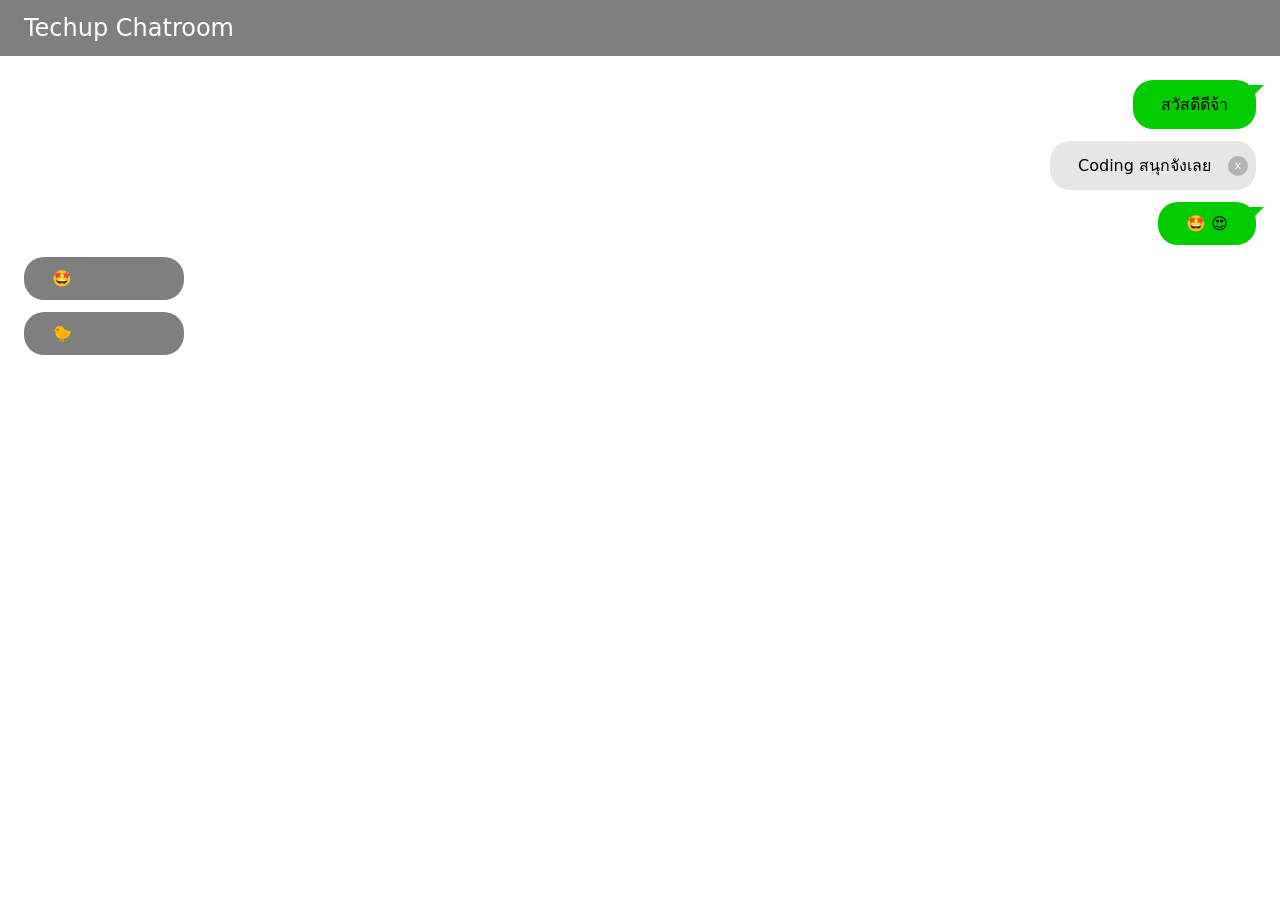
<file: ex2-techup-chatroom/index.html>
<!DOCTYPE html>
<html lang="en">
<head>
  <meta charset="UTF-8" />
  <meta name="viewport" content="width=device-width, initial-scale=1.0" />
  <link rel="stylesheet" href="./style.css" />
  <title>TechUp Chatroom</title>
</head>
<body>

  <div class="chatroom-container">
    
    <div class="chatroom-header">
      <h2>Techup Chatroom</h2>
    </div>

    <div class="chat-body">
      
      <div class="chat-row row-right">
        <div class="bubble bubble-green bubble-tail">
          สวัสดีดีจ้า
        </div>
      </div>

      <div class="chat-row row-right">
        <div class="bubble bubble-light-gray">
          Coding สนุกจังเลย
          <button class="close-btn">x</button>
        </div>
      </div>

      <div class="chat-row row-right">
        <div class="bubble bubble-green bubble-tail">
          🤩 😍
        </div>
      </div>

      <div class="chat-row row-left">
        <div class="bubble bubble-dark-gray">
          🤩
        </div>
      </div>

      <div class="chat-row row-left">
        <div class="bubble bubble-dark-gray">
          🐤
        </div>
      </div>

    </div>

  </div>

</body>
</html>
</file>
<file: ex2-techup-chatroom/style.css>
/* 🛠️ Reset ขอบจอพื้นฐาน */
* {
    margin: 0;
    padding: 0;
    box-sizing: border-box;
    font-family: system-ui, -apple-system, sans-serif;
  }
  
  body {
    background-color: #ffffff;
    min-height: 100vh;
  }
  
  .chatroom-container {
    width: 100%;
    display: flex;
    flex-direction: column;
  }
  
  /* 🔲 โครงสร้าง Header ด้านบน */
  .chatroom-header {
    background-color: #7f7f7f;
    padding: 14px 24px;
    width: 100%;
  }
  
  .chatroom-header h2 {
    color: #ffffff;
    font-size: 24px;
    font-weight: 400;
  }
  
  /* 📜 โครงสร้างพื้นที่แชท */
  .chat-body {
    padding: 24px;
    display: flex;
    flex-direction: column;
    gap: 12px;
  }
  
  /* จัดแนวแถวแชท (ซ้าย-ขวา) */
  .chat-row {
    display: flex;
    width: 100%;
  }
  
  .row-right {
    justify-content: flex-end; /* ดันชิดขวา */
  }
  
  .row-left {
    justify-content: flex-start; /* ดันชิดซ้าย */
  }
  
  /* 🧼 สไตล์หลักของกล่องข้อความแชททุกใบ */
  .bubble {
    padding: 12px 28px;
    border-radius: 20px;
    font-size: 16px;
    max-width: 60%;
    position: relative; /* เพื่อให้ธาตุภายในเกาะตำแหน่งได้แม่นยำ */
  }
  
  /* 🟢 กล่องข้อความสีเขียวสด */
  .bubble-green {
    background-color: #00cc00;
    color: #000000;
  }
  
  /* ทำหางแหลมยื่นออกจากกล่องแชทสีเขียว */
  .bubble-tail::after {
    content: "";
    position: absolute;
    top: 5px;
    right: -8px;
    width: 0;
    height: 0;
    border-left: 14px solid #00cc00;
    border-bottom: 14px solid transparent;
  }
  
  /* 🔘 กล่องข้อความฝั่งซ้าย (สีเทาเข้ม) */
  .bubble-dark-gray {
    background-color: #7f7f7f;
    color: #ffffff;
    min-width: 160px;
  }
  
  /* ⚪ กล่องข้อความสีเทาอ่อน (บรรทัด Coding) */
  .bubble-light-gray {
    background-color: #e6e6e6;
    color: #000000;
    padding-right: 45px; /* เว้นที่ว่างกันตัวหนังสือทับปุ่ม x */
  }
  
  /* ❌ จัดตำแหน่งปุ่ม "x" ให้ซ้อนทับอยู่มุมขวาของกล่องสีเทาอ่อน */
  .close-btn {
    position: absolute;
    top: 50%;
    transform: translateY(-50%);
    right: 8px;
    background-color: #b3b3b3;
    color: #ffffff;
    border: none;
    width: 20px;
    height: 20px;
    border-radius: 50%;
    font-size: 11px;
    display: flex;
    justify-content: center;
    align-items: center;
    cursor: pointer;
  }
  
  .close-btn:hover {
    background-color: #999999;
  }
</file>
